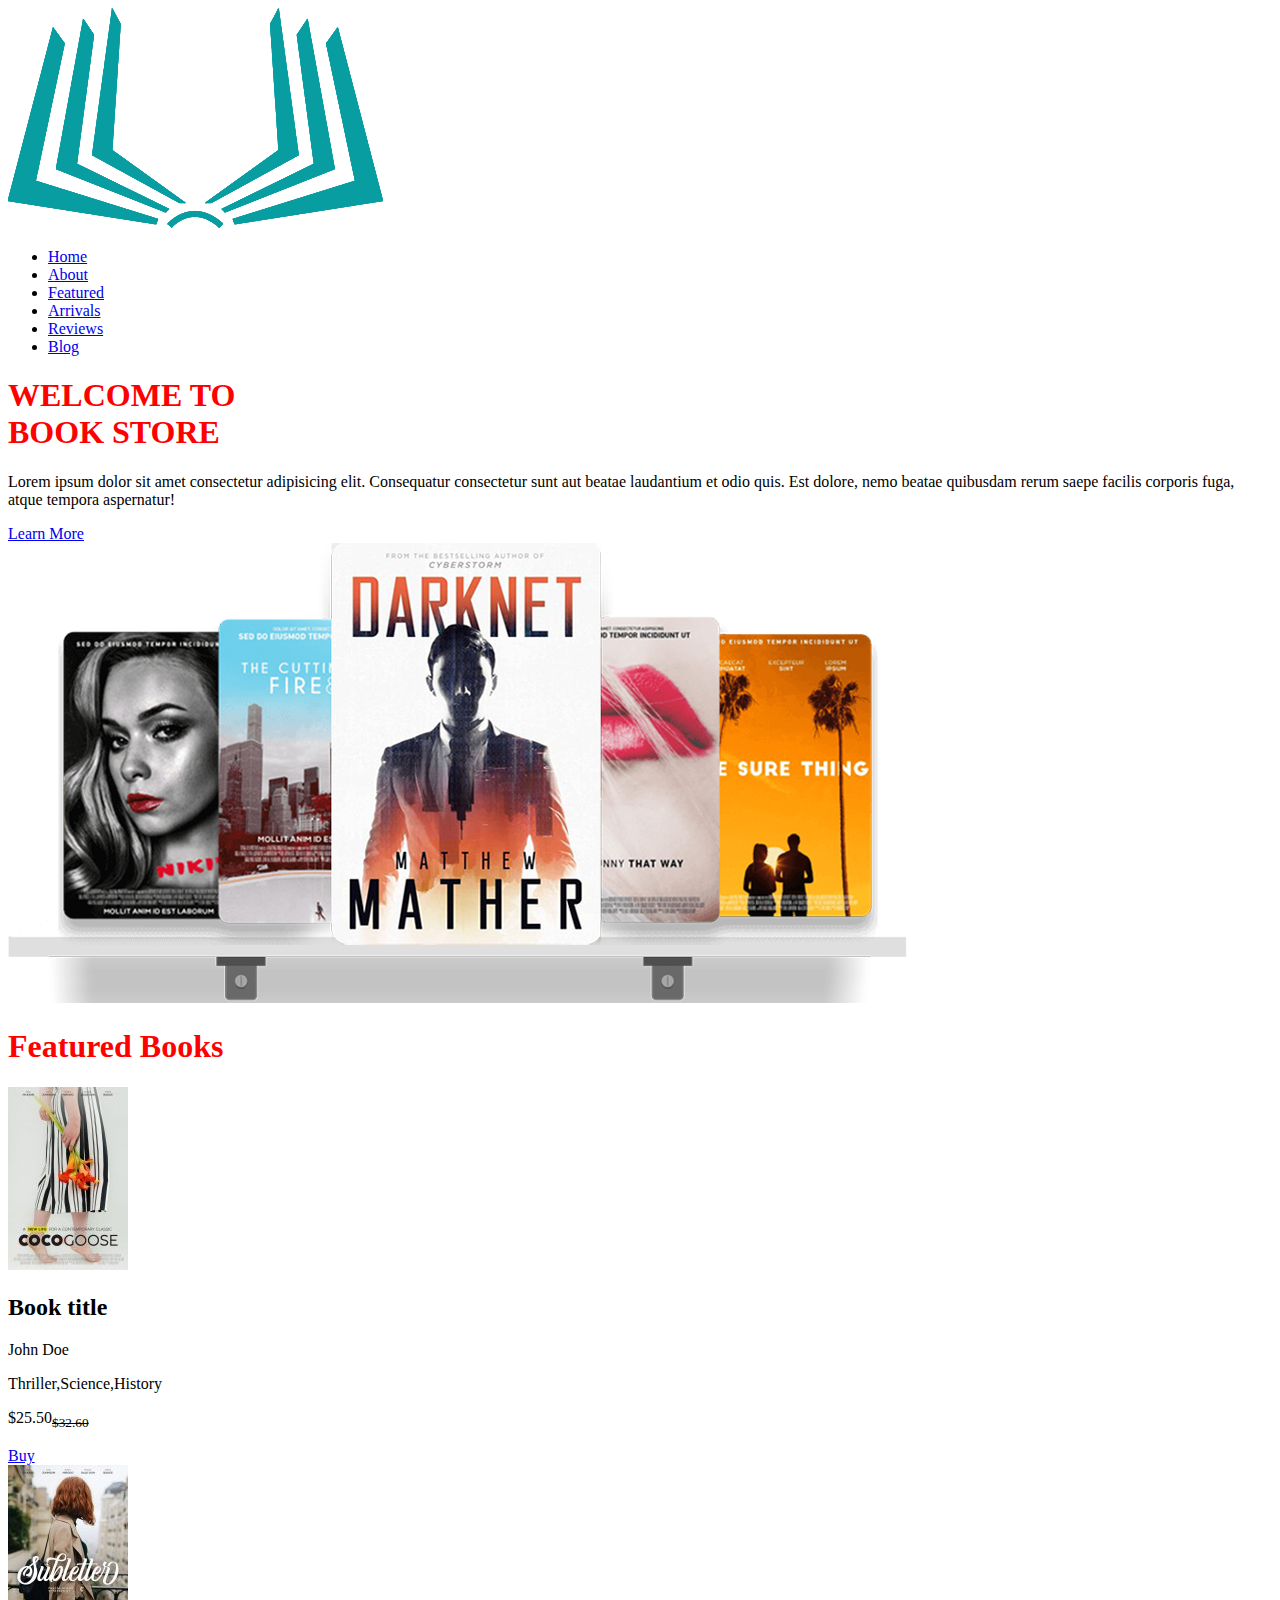
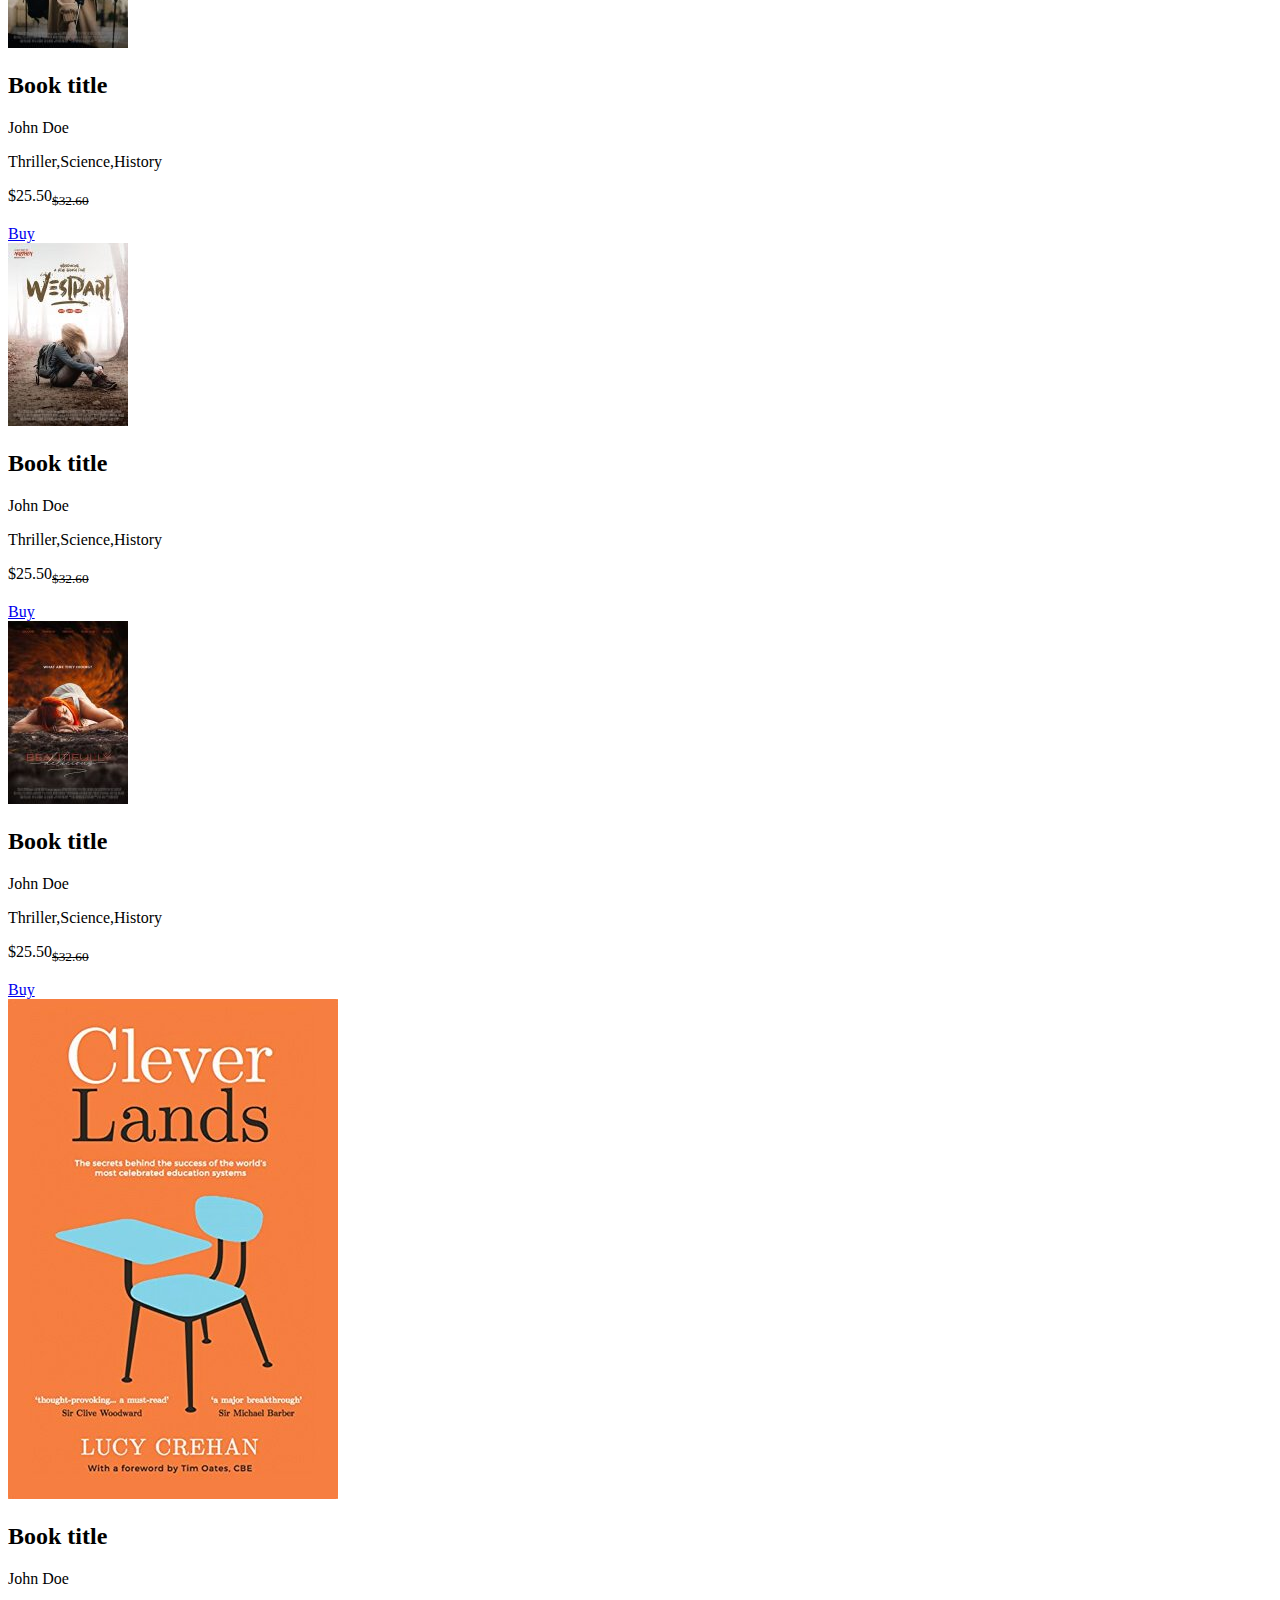
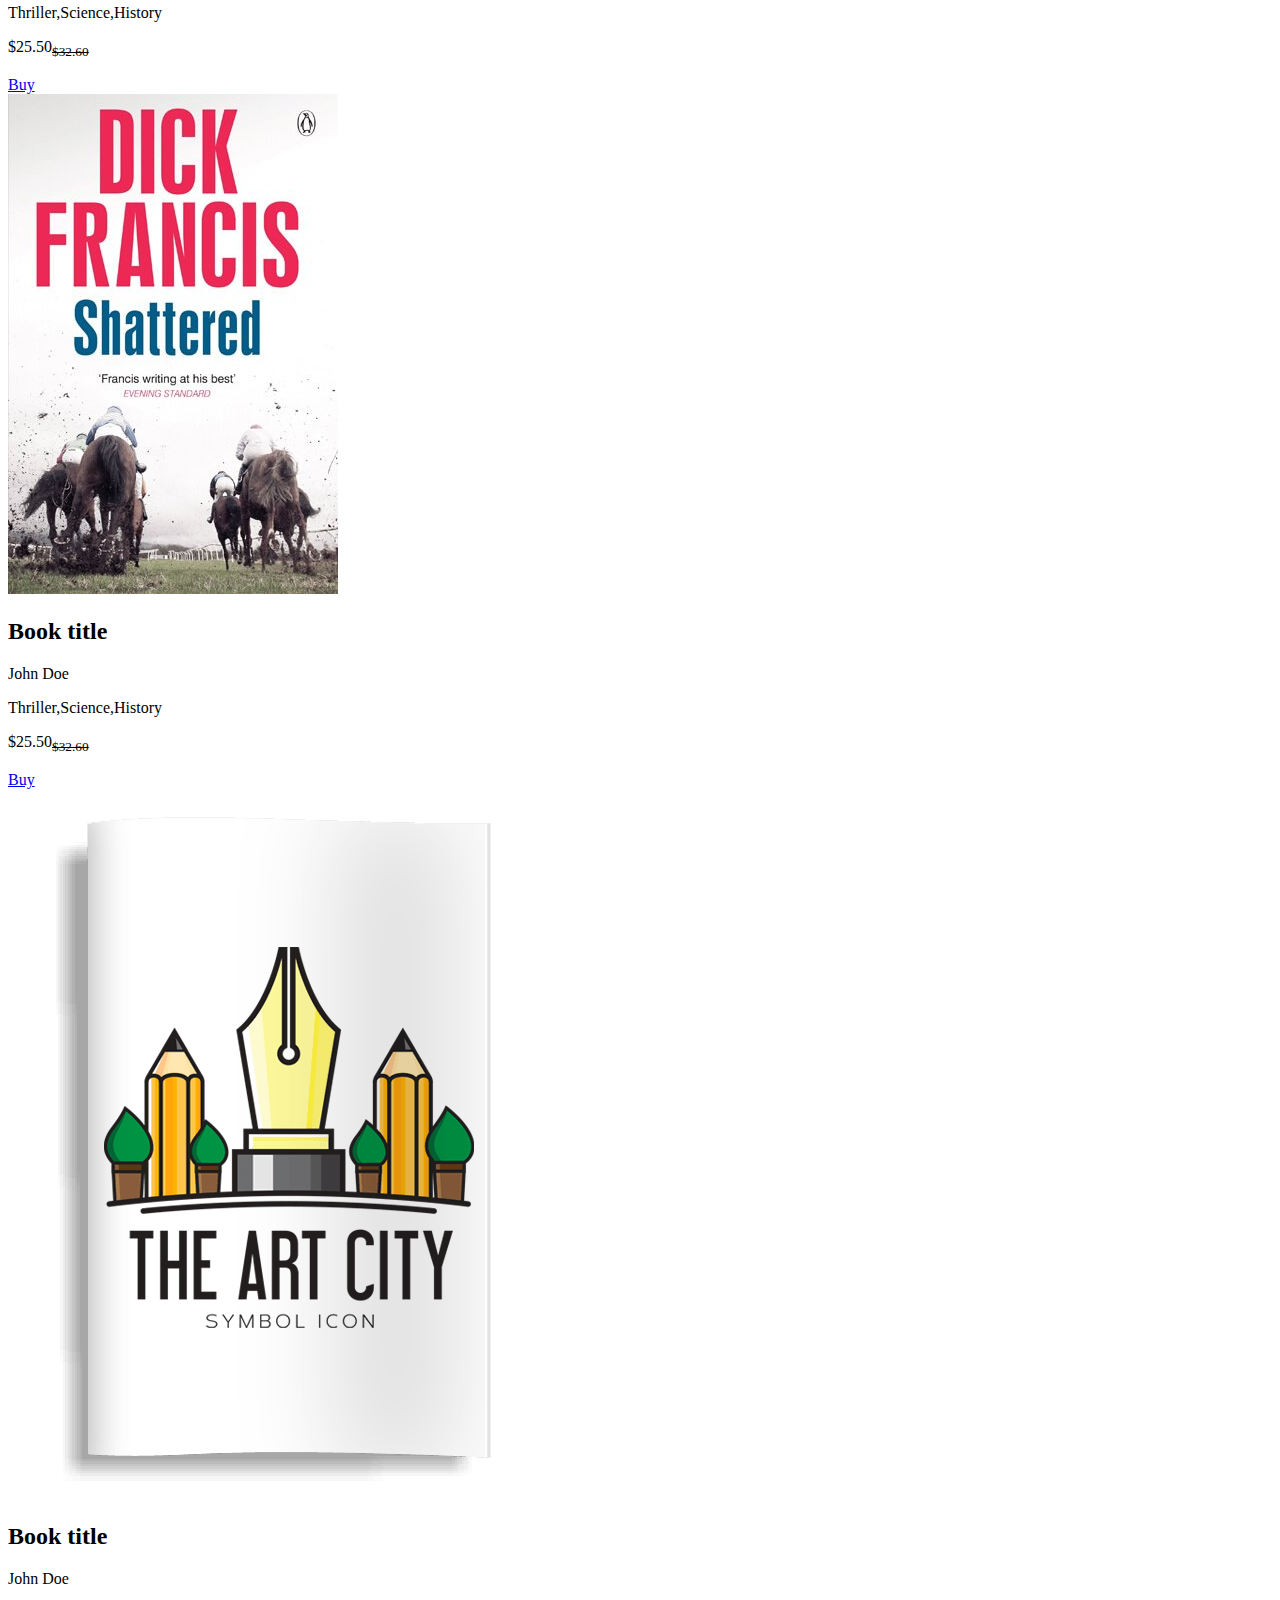
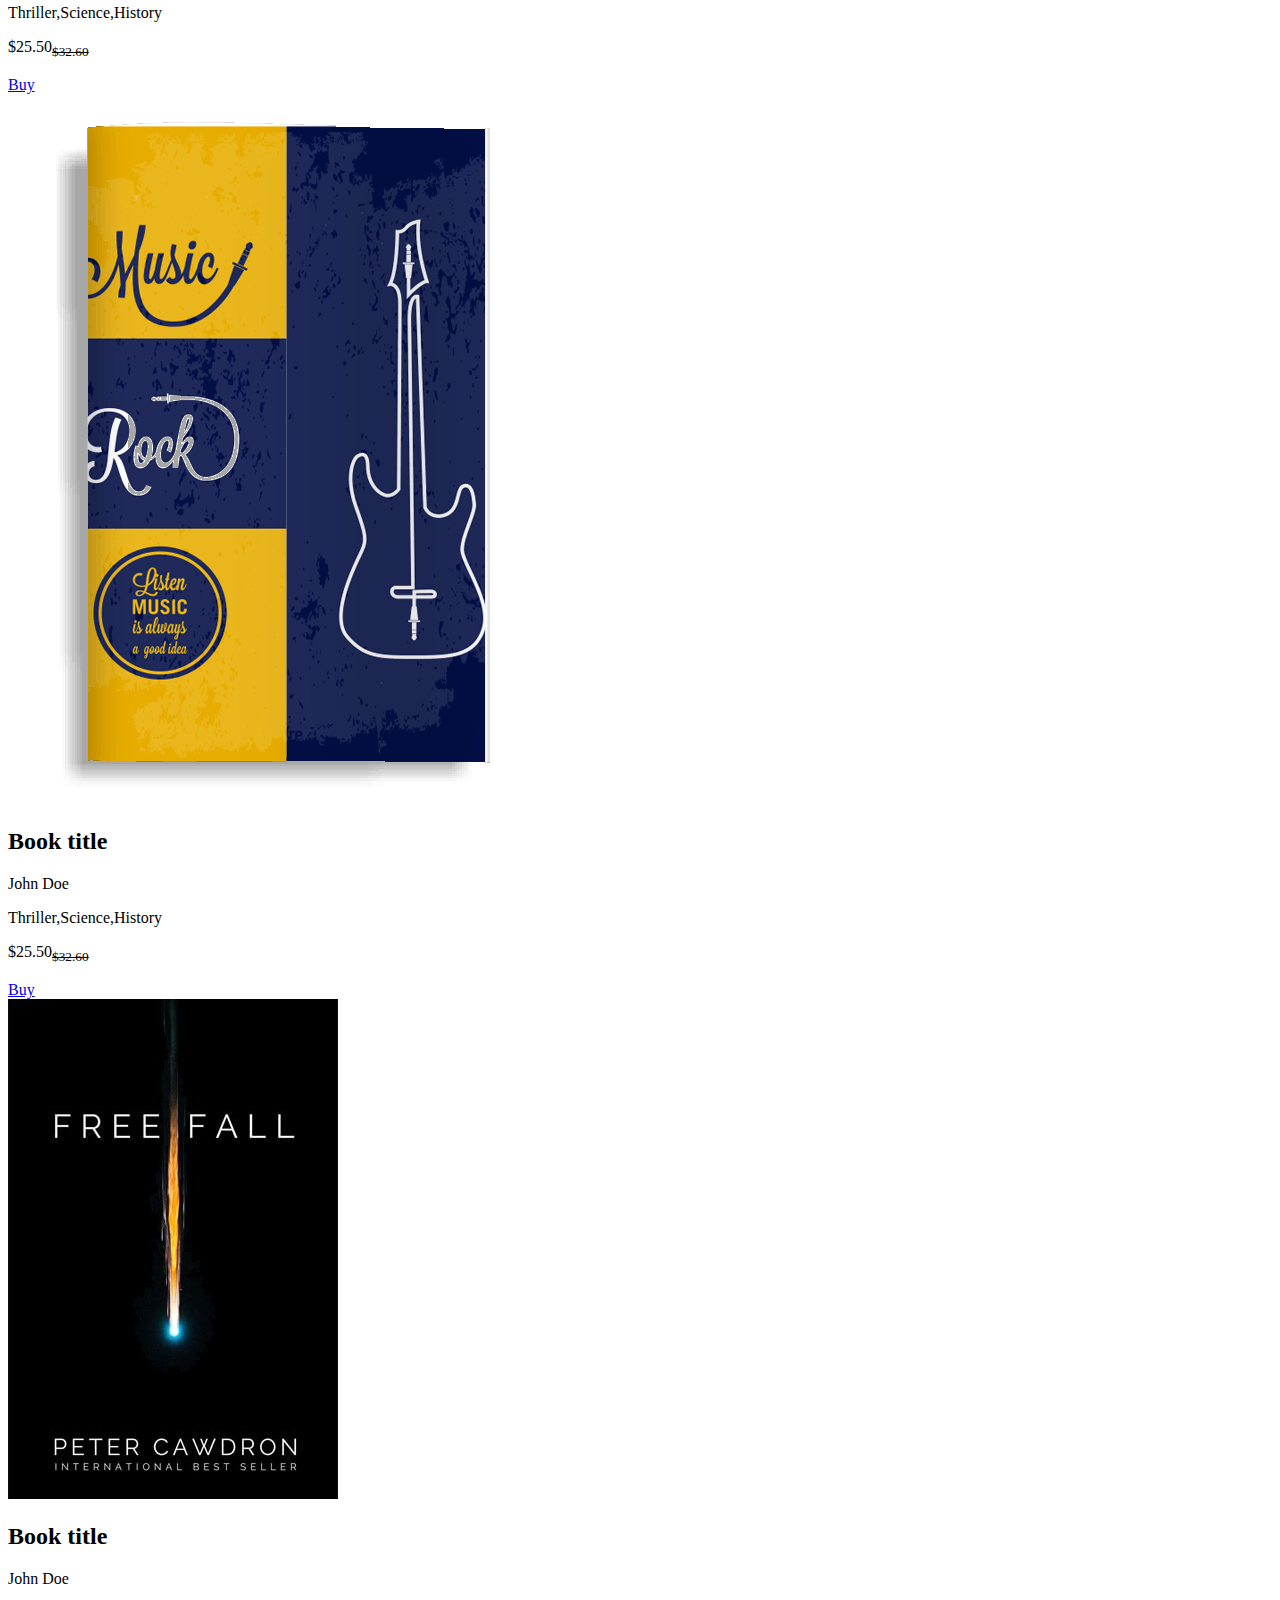
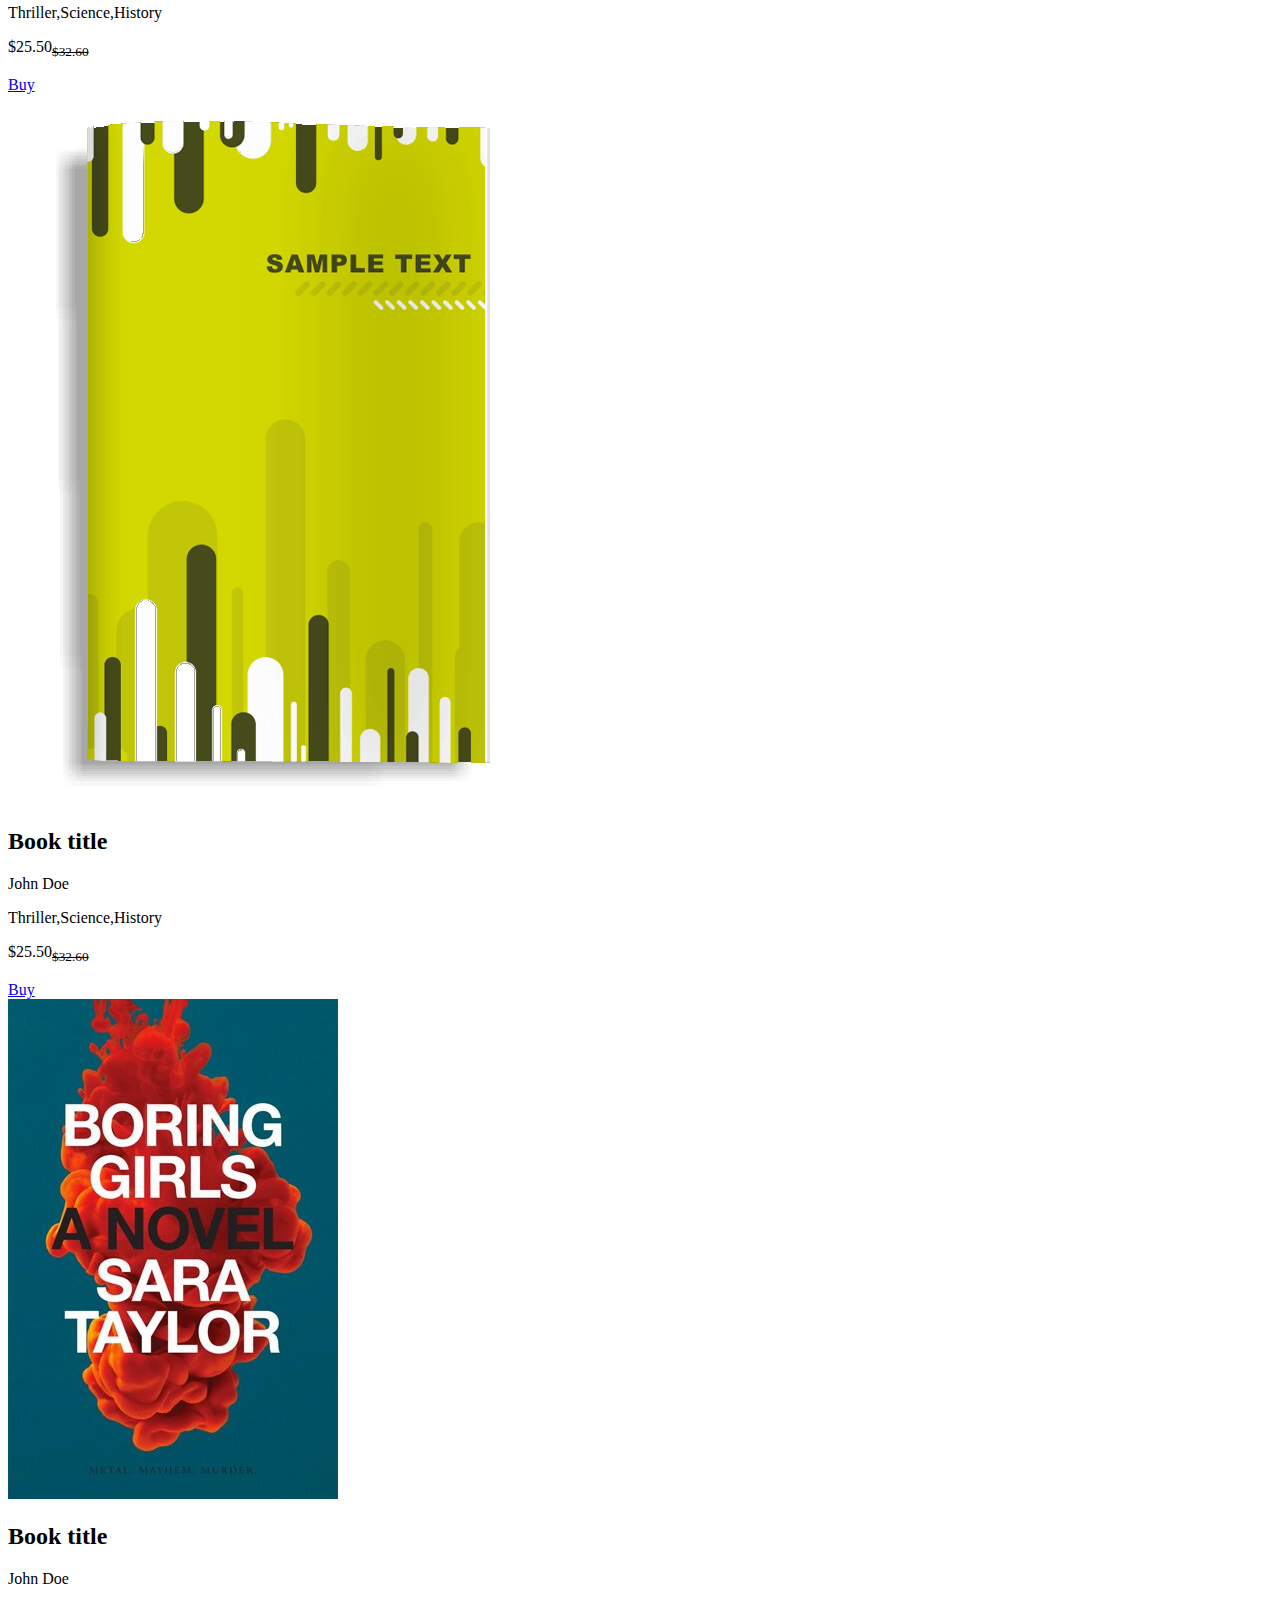
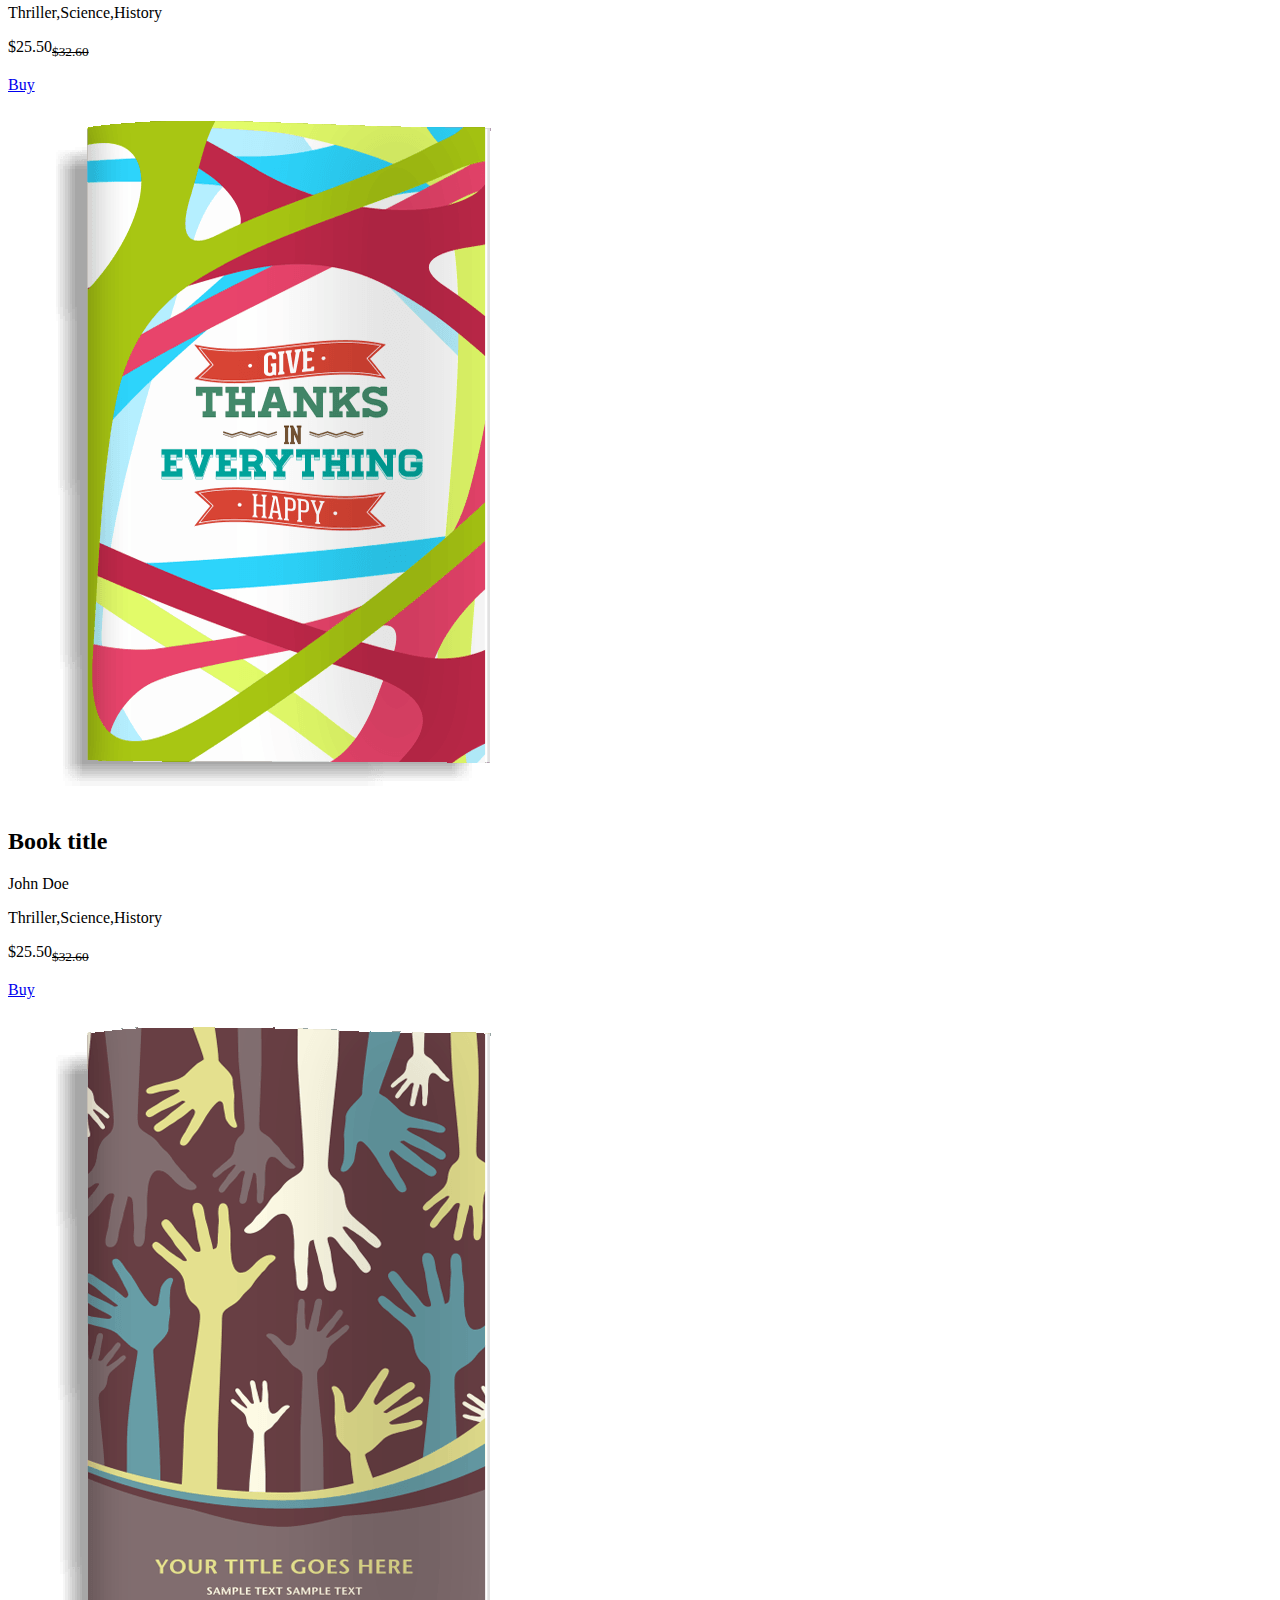
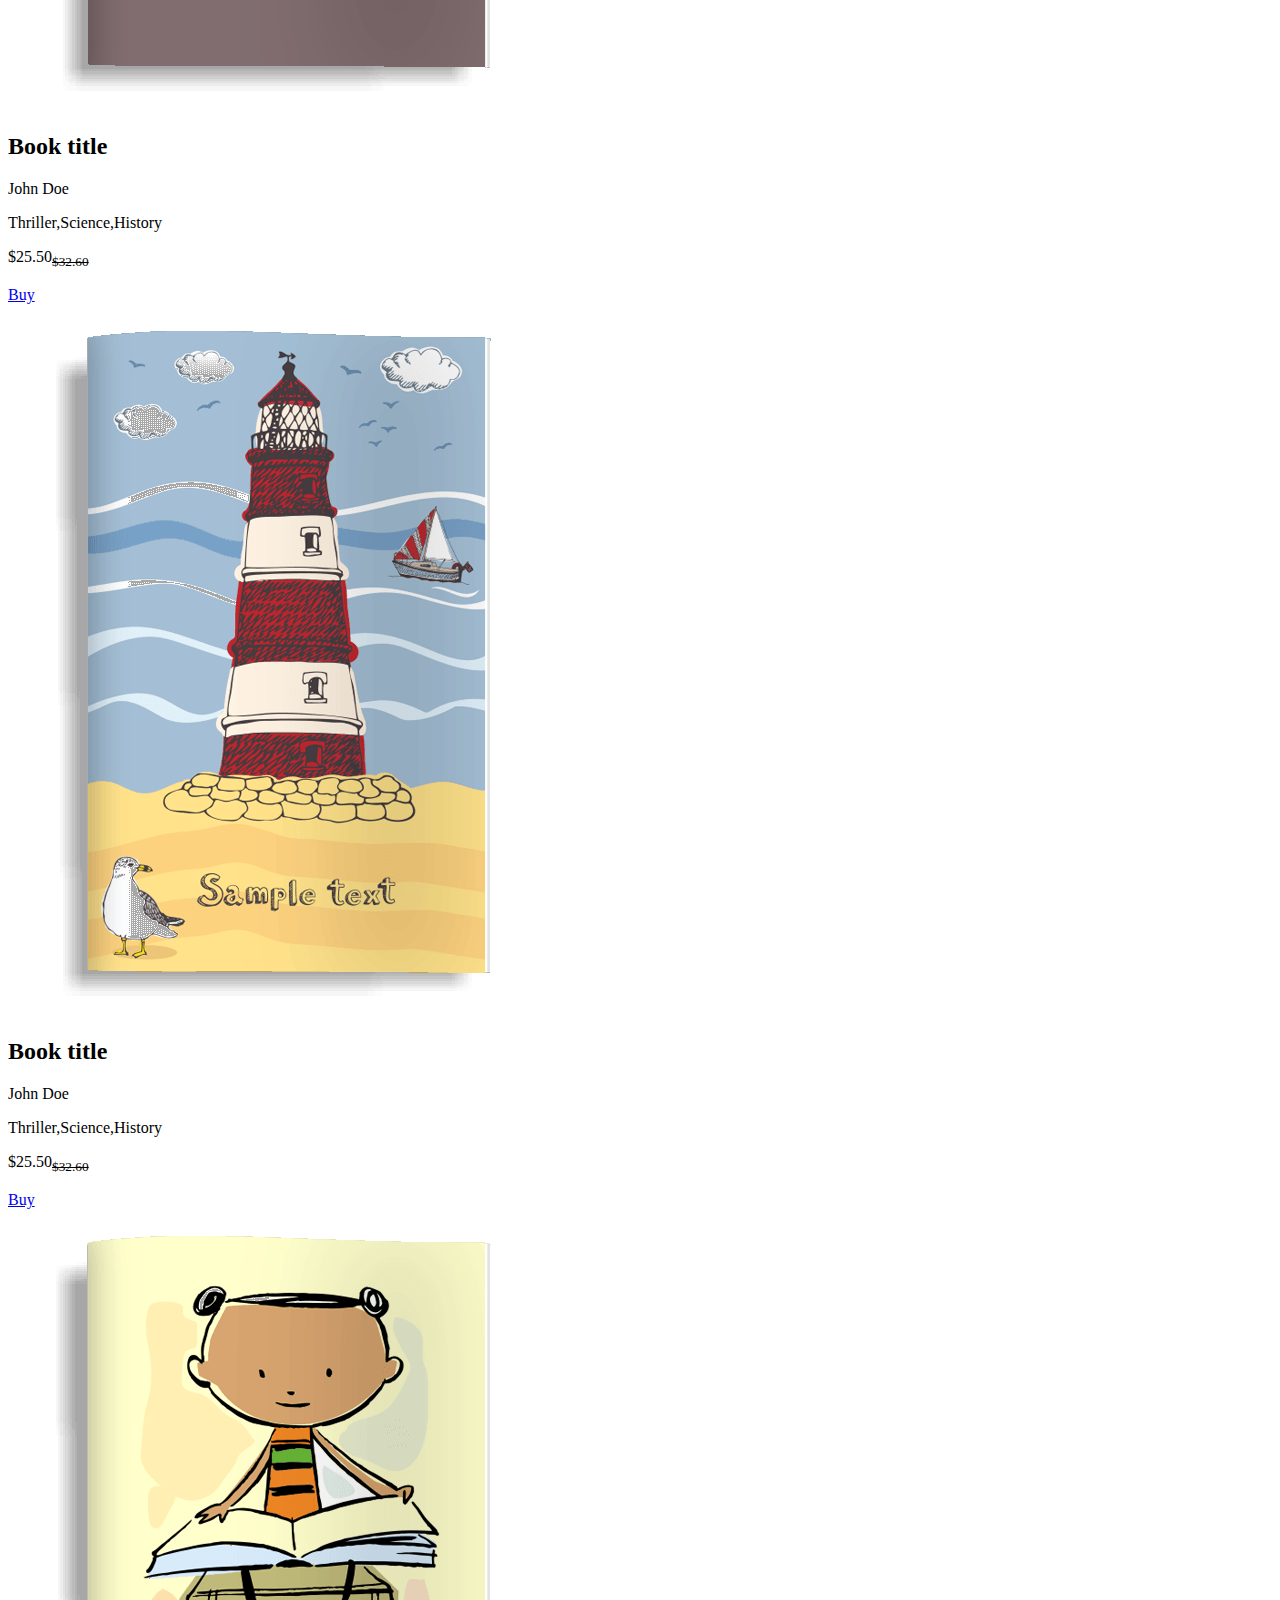
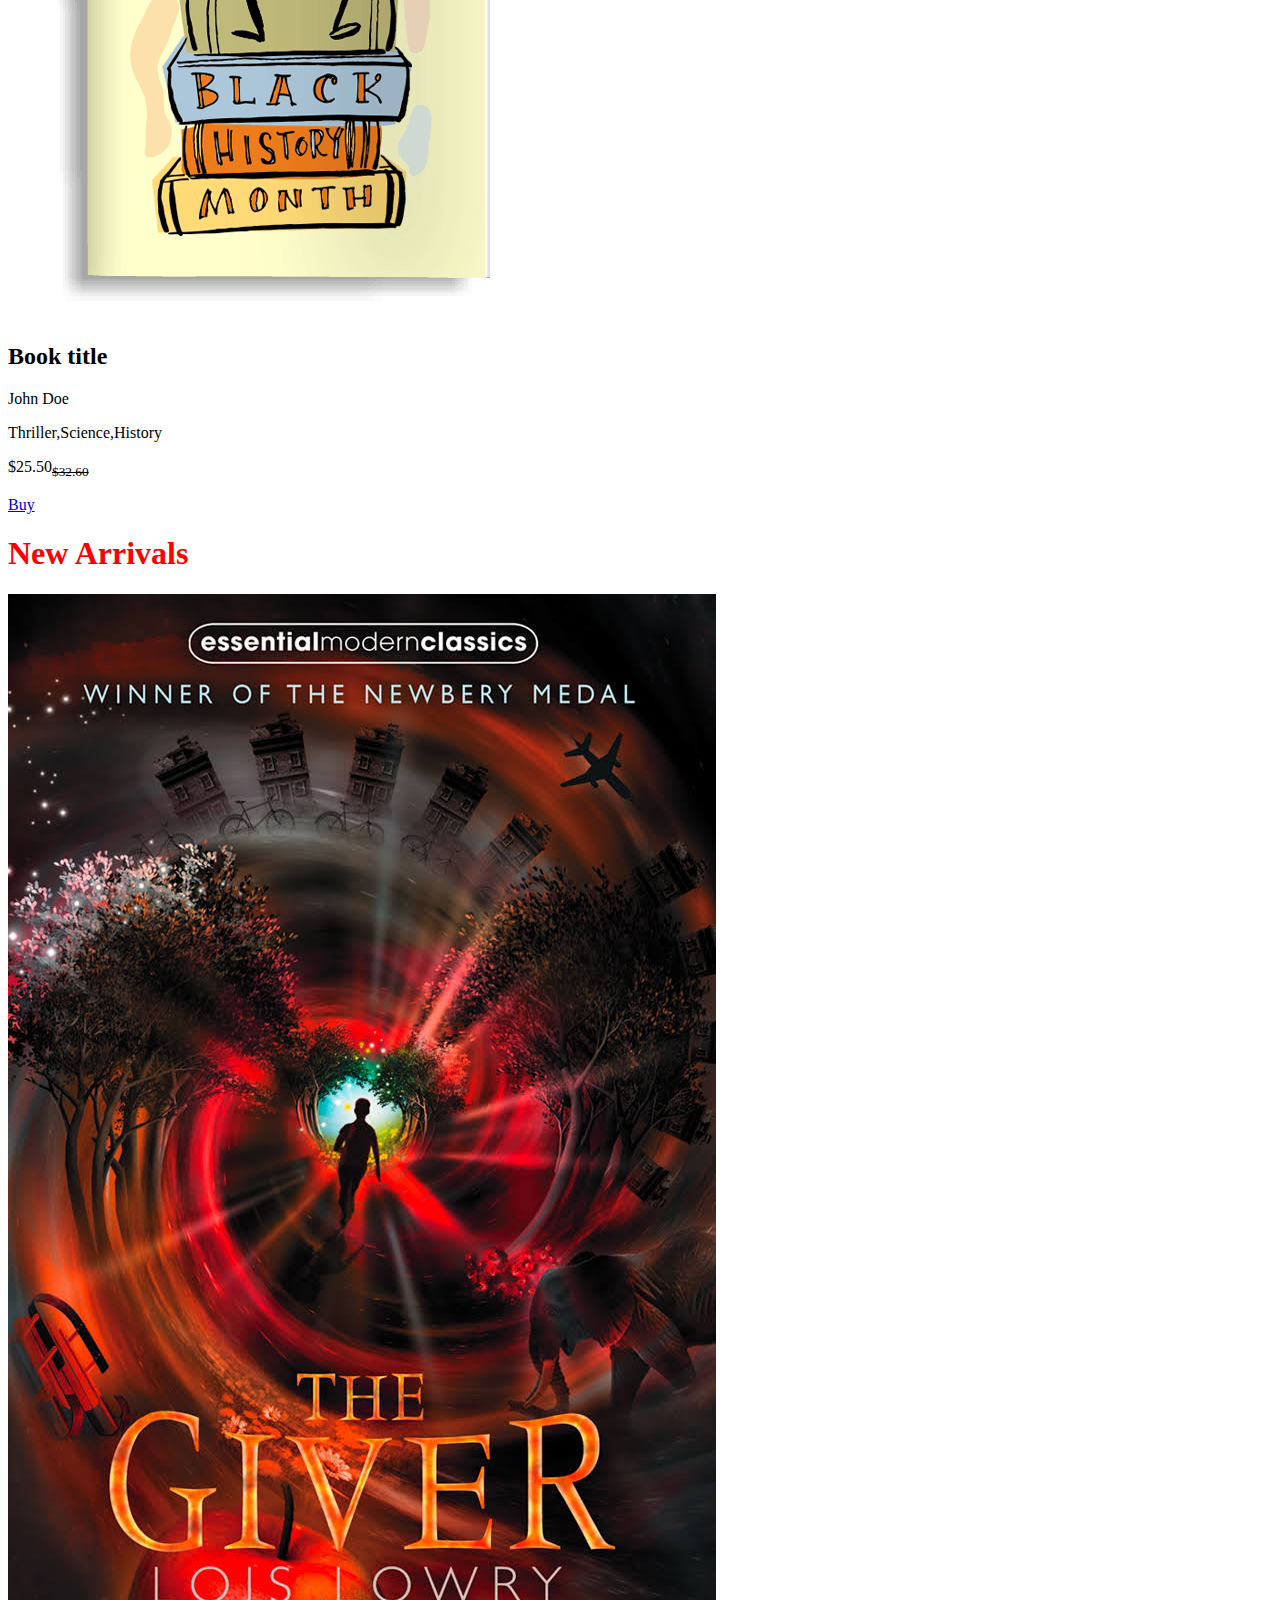
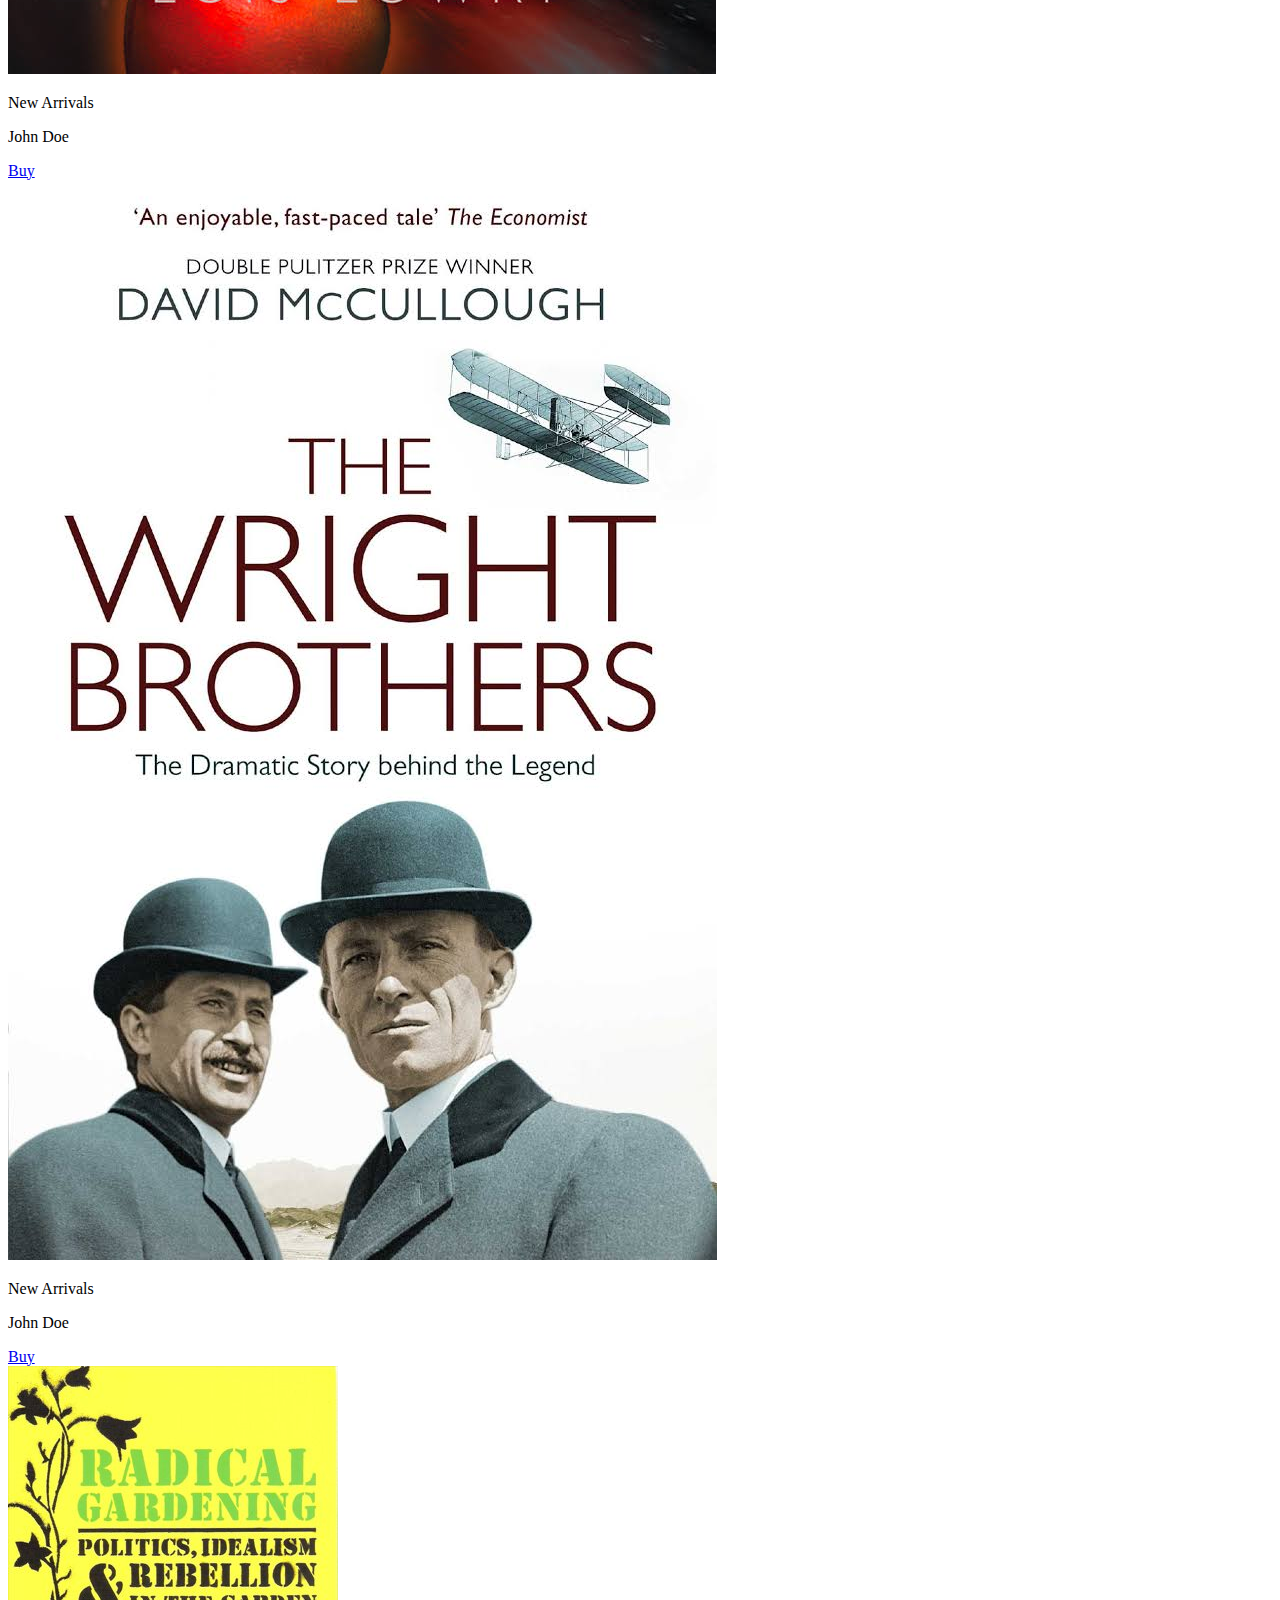
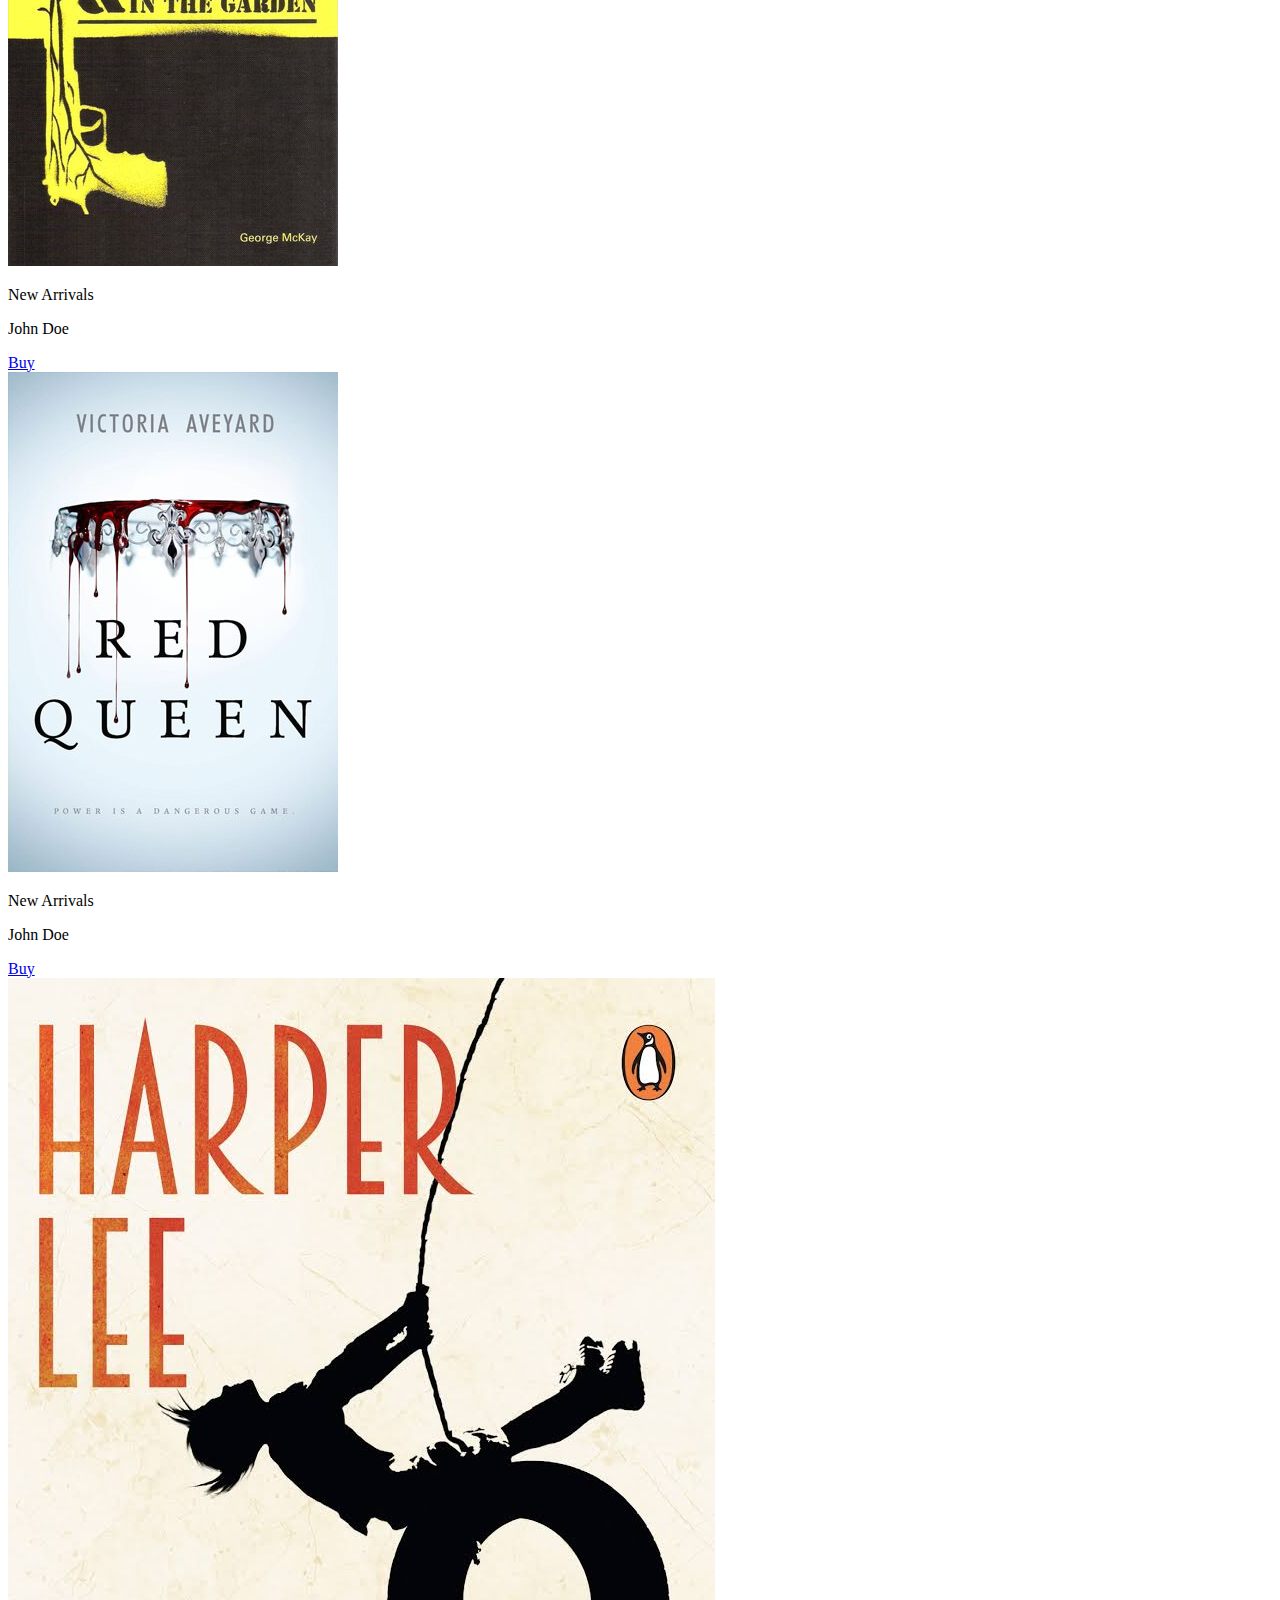
<file: index.html>
<!DOCTYPE html>
<!DOCTYPE html>
<html lang="en">

<head>
    <meta charset="UTF-8">
    <meta http-equiv="X-UA-Compatible" content="IE=edge">
    <meta name="viewport" content="width=device-width, initial-scale=1.0">
    <title>Bookstore App</title>
    <link rel="stylesheet" href="css/styles.css">
    <link rel="stylesheet" href="https://cdnjs.cloudflare.com/ajax/libs/font-awesome/6.1.1/css/all.min.css"
        integrity="sha512-KfkfwYDsLkIlwQp6LFnl8zNdLGxu9YAA1QvwINks4PhcElQSvqcyVLLD9aMhXd13uQjoXtEKNosOWaZqXgel0g=="
        crossorigin="anonymous" referrerpolicy="no-referrer" />

</head>

<body>
    <div id="main-page">


        <section>

            <nav>
                <div class="logo">
                    <a href="#Home"><img src="image/logo.png" alt=""></a>
                </div>

                <ul>
                    <li> <a href="#Home">Home</a></li>
                    <li><a href="#About">About</a></li>
                    <li><a href="#Featured">Featured</a></li>
                    <li><a href="#Arrivals">Arrivals</a></li>
                    <li><a href="#Reviews">Reviews</a></li>
                    <li><a href="#Blog">Blog</a></li>
                </ul>

                <div class="social-icon">
                    <i class="fa-solid fa-magnifying-glass"></i>
                    <i class="fa-solid fa-heart"></i>
                </div>
            </nav>

            <div class="main">
                <div class="main-tag">
                    <h1>WELCOME TO<br> <span>BOOK STORE</span></h1>

                    <p>Lorem ipsum dolor sit amet consectetur adipisicing elit. Consequatur consectetur sunt aut beatae
                        laudantium et odio quis. Est dolore, nemo beatae quibusdam rerum saepe facilis corporis fuga,
                        atque
                        tempora aspernatur!</p>
                    <a href="#" class="main-btn">Learn More</a>
                </div>
                <div class="main-img">
                    <img src="image/table.png" alt="">
                </div>
            </div>
        </section>


        <!-- <div class="services">

            <div class="services-box">

                <div class="services-card">
                    <i class="fa-solid fa-truck-fast"></i>
                    <h3>Fast Delivery</h3>
                    <p>
                        Lorem ipsum dolor, sit amet consectetur adipisicing elit.
                    </p>
                </div>

                <div class="services-card">
                    <i class="fa-solid fa-headset"></i>
                    <h3>24 x 7 Services</h3>
                    <p>
                        Lorem ipsum dolor, sit amet consectetur adipisicing elit.
                    </p>
                </div>

                <div class="services-card">
                    <i class="fa-solid fa-tag"></i>
                    <h3>Best Deal</h3>
                    <p>
                        Lorem ipsum dolor, sit amet consectetur adipisicing elit.
                    </p>
                </div>

                <div class="services-card">
                    <i class="fa-solid fa-lock"></i>
                    <h3>Secure Payment</h3>
                    <p>
                        Lorem ipsum dolor, sit amet consectetur adipisicing elit.
                    </p>
                </div>

            </div>
        </div> -->



        <!-- Books -->
        <div class="featured-books">

            <h1>Featured Books</h1>

            <div class="featured-book-box">

                <div class="featured-book-card">

                    <div class="featured-book-img">
                        <img src="image/book_1.jpg" alt="">
                    </div>

                    <div class="featured-book-tag">
                        <h2>Book title</h2>
                        <p class="writer">John Doe</p>
                        <div class="categories">Thriller,Science,History</div>
                        <p class="book-price">$25.50<sub><del>$32.60</del></sub></p>
                        <a href="#" class="f_btn">Buy</a>
                    </div>
                </div>

                <div class="featured-book-card">

                    <div class="featured-book-img">
                        <img src="image/book_2.jpg" alt="">
                    </div>

                    <div class="featured-book-tag">
                        <h2>Book title</h2>
                        <p class="writer">John Doe</p>
                        <div class="categories">Thriller,Science,History</div>
                        <p class="book-price">$25.50<sub><del>$32.60</del></sub></p>
                        <a href="#" class="f_btn">Buy</a>
                    </div>

                </div>

                <div class="featured-book-card">

                    <div class="featured-book-img">
                        <img src="image/book_3.jpg" alt="">
                    </div>

                    <div class="featured-book-tag">
                        <h2>Book title</h2>
                        <p class="writer">John Doe</p>
                        <div class="categories">Thriller,Science,History</div>
                        <p class="book-price">$25.50<sub><del>$32.60</del></sub></p>
                        <a href="#" class="f_btn">Buy</a>
                    </div>

                </div>

                <div class="featured-book-card">

                    <div class="featured-book-img">
                        <img src="image/book_4.jpg" alt="">
                    </div>

                    <div class="featured-book-tag">
                        <h2>Book title</h2>
                        <p class="writer">John Doe</p>
                        <div class="categories">Thriller,Science,History</div>
                        <p class="book-price">$25.50<sub><del>$32.60</del></sub></p>
                        <a href="#" class="f_btn">Buy</a>
                    </div>

                </div>

                <div class="featured-book-card">

                    <div class="featured-book-img">
                        <img src="image/book_5.jpg" alt="">
                    </div>

                    <div class="featured-book-tag">
                        <h2>Book title</h2>
                        <p class="writer">John Doe</p>
                        <div class="categories">Thriller,Science,History</div>
                        <p class="book-price">$25.50<sub><del>$32.60</del></sub></p>
                        <a href="#" class="f_btn">Buy</a>
                    </div>

                </div>

                <div class="featured-book-card">

                    <div class="featured-book-img">
                        <img src="image/book_6.jpg" alt="">
                    </div>

                    <div class="featured-book-tag">
                        <h2>Book title</h2>
                        <p class="writer">John Doe</p>
                        <div class="categories">Thriller,Science,History</div>
                        <p class="book-price">$25.50<sub><del>$32.60</del></sub></p>
                        <a href="#" class="f_btn">Buy</a>
                    </div>

                </div>

                <div class="featured-book-card">

                    <div class="featured-book-img">
                        <img src="image/book_7.png" alt="">
                    </div>

                    <div class="featured-book-tag">
                        <h2>Book title</h2>
                        <p class="writer">John Doe</p>
                        <div class="categories">Thriller,Science,History</div>
                        <p class="book-price">$25.50<sub><del>$32.60</del></sub></p>
                        <a href="#" class="f_btn">Buy</a>
                    </div>

                </div>

                <div class="featured-book-card">

                    <div class="featured-book-img">
                        <img src="image/book_8.png" alt="">
                    </div>

                    <div class="featured-book-tag">
                        <h2>Book title</h2>
                        <p class="writer">John Doe</p>
                        <div class="categories">Thriller,Science,History</div>
                        <p class="book-price">$25.50<sub><del>$32.60</del></sub></p>
                        <a href="#" class="f_btn">Buy</a>
                    </div>

                </div>

                <div class="featured-book-card">

                    <div class="featured-book-img">
                        <img src="image/book_9.jpg" alt="">
                    </div>

                    <div class="featured-book-tag">
                        <h2>Book title</h2>
                        <p class="writer">John Doe</p>
                        <div class="categories">Thriller,Science,History</div>
                        <p class="book-price">$25.50<sub><del>$32.60</del></sub></p>
                        <a href="#" class="f_btn">Buy</a>
                    </div>

                </div>

                <div class="featured-book-card">

                    <div class="featured-book-img">
                        <img src="image/book_10.png" alt="">
                    </div>

                    <div class="featured-book-tag">
                        <h2>Book title</h2>
                        <p class="writer">John Doe</p>
                        <div class="categories">Thriller,Science,History</div>
                        <p class="book-price">$25.50<sub><del>$32.60</del></sub></p>
                        <a href="#" class="f_btn">Buy</a>
                    </div>

                </div>

                <div class="featured-book-card">

                    <div class="featured-book-img">
                        <img src="image/book_11.jpg" alt="">
                    </div>

                    <div class="featured-book-tag">
                        <h2>Book title</h2>
                        <p class="writer">John Doe</p>
                        <div class="categories">Thriller,Science,History</div>
                        <p class="book-price">$25.50<sub><del>$32.60</del></sub></p>
                        <a href="#" class="f_btn">Buy</a>
                    </div>

                </div>

                <div class="featured-book-card">

                    <div class="featured-book-img">
                        <img src="image/book_12.png" alt="">
                    </div>

                    <div class="featured-book-tag">
                        <h2>Book title</h2>
                        <p class="writer">John Doe</p>
                        <div class="categories">Thriller,Science,History</div>
                        <p class="book-price">$25.50<sub><del>$32.60</del></sub></p>
                        <a href="#" class="f_btn">Buy</a>
                    </div>

                </div>

                <div class="featured-book-card">

                    <div class="featured-book-img">
                        <img src="image/book_13.png" alt="">
                    </div>

                    <div class="featured-book-tag">
                        <h2>Book title</h2>
                        <p class="writer">John Doe</p>
                        <div class="categories">Thriller,Science,History</div>
                        <p class="book-price">$25.50<sub><del>$32.60</del></sub></p>
                        <a href="#" class="f_btn">Buy</a>
                    </div>

                </div>

                <div class="featured-book-card">

                    <div class="featured-book-img">
                        <img src="image/book_14.png" alt="">
                    </div>

                    <div class="featured-book-tag">
                        <h2>Book title</h2>
                        <p class="writer">John Doe</p>
                        <div class="categories">Thriller,Science,History</div>
                        <p class="book-price">$25.50<sub><del>$32.60</del></sub></p>
                        <a href="#" class="f_btn">Buy</a>
                    </div>

                </div>

                <div class="featured-book-card">

                    <div class="featured-book-img">
                        <img src="image/book_15.png" alt="">
                    </div>

                    <div class="featured-book-tag">
                        <h2>Book title</h2>
                        <p class="writer">John Doe</p>
                        <div class="categories">Thriller,Science,History</div>
                        <p class="book-price">$25.50<sub><del>$32.60</del></sub></p>
                        <a href="#" class="f_btn">Buy</a>
                    </div>

                </div>


            </div>
        </div>




        <!-- Arrivals -->

        <div class="arrivals">
            <h1>New Arrivals</h1>

            <div class="arrivals_box">

                <div class="arrivals_card">
                    <div class="arrivals_image">
                        <img src="image/arrival_1.jpg">
                    </div>
                    <div class="arrivals_tag">
                        <p>New Arrivals</p>
                        <p class="writer">John Doe</p>
                        <a href="#" class="f_btn">Buy</a>
                    </div>
                </div>

                <div class="arrivals_card">
                    <div class="arrivals_image">
                        <img src="image/arrival_2.jpg">
                    </div>
                    <div class="arrivals_tag">
                        <p>New Arrivals</p>
                        <p class="writer">John Doe</p>
                        <a href="#" class="f_btn">Buy</a>
                    </div>
                </div>

                <div class="arrivals_card">
                    <div class="arrivals_image">
                        <img src="image/arrival_3.jpg">
                    </div>
                    <div class="arrivals_tag">
                        <p>New Arrivals</p>
                        <p class="writer">John Doe</p>
                        <a href="#" class="f_btn">Buy</a>
                    </div>
                </div>

                <div class="arrivals_card">
                    <div class="arrivals_image">
                        <img src="image/arrival_4.jpg">
                    </div>
                    <div class="arrivals_tag">
                        <p>New Arrivals</p>
                        <p class="writer">John Doe</p>
                        <a href="#" class="f_btn">Buy</a>
                    </div>
                </div>

                <div class="arrivals_card">
                    <div class="arrivals_image">
                        <img src="image/arrival_5.jpg">
                    </div>
                    <div class="arrivals_tag">
                        <p>New Arrivals</p>
                        <p class="writer">John Doe</p>
                        <a href="#" class="f_btn">Buy</a>
                    </div>
                </div>

                <div class="arrivals_card">
                    <div class="arrivals_image">
                        <img src="image/arrival_6.jpg">
                    </div>
                    <div class="arrivals_tag">
                        <p>New Arrivals</p>
                        <p class="writer">John Doe</p>
                        <a href="#" class="f_btn">Buy</a>
                    </div>
                </div>

                <div class="arrivals_card">
                    <div class="arrivals_image">
                        <img src="image/arrival_7.jpg">
                    </div>
                    <div class="arrivals_tag">
                        <p>New Arrivals</p>
                        <p class="writer">John Doe</p>
                        <a href="#" class="f_btn">Buy</a>
                    </div>
                </div>

                <div class="arrivals_card">
                    <div class="arrivals_image">
                        <img src="image/arrival_8.webp">
                    </div>
                    <div class="arrivals_tag">
                        <p>New Arrivals</p>
                        <p class="writer">John Doe</p>
                        <a href="#" class="f_btn">Buy</a>
                    </div>
                </div>

                <div class="arrivals_card">
                    <div class="arrivals_image">
                        <img src="image/arrival_9.jpg">
                    </div>
                    <div class="arrivals_tag">
                        <p>New Arrivals</p>
                        <p class="writer">John Doe</p>
                        <a href="#" class="f_btn">Buy</a>
                    </div>
                </div>

                <div class="arrivals_card">
                    <div class="arrivals_image">
                        <img src="image/arrival_10.jpg">
                    </div>
                    <div class="arrivals_tag">
                        <p>New Arrivals</p>
                        <p class="writer">John Doe</p>
                        <a href="#" class="f_btn">Buy</a>
                    </div>
                </div>



                <!-- New added  -->
                <div class="arrivals_card">
                    <div class="arrivals_image">
                        <img src="image/arrival_2.jpg">
                    </div>
                    <div class="arrivals_tag">
                        <p>New Arrivals</p>
                        <p class="writer">John Doe</p>
                        <a href="#" class="f_btn">Buy</a>
                    </div>
                </div>

                <div class="arrivals_card">
                    <div class="arrivals_image">
                        <img src="image/arrival_3.jpg">
                    </div>
                    <div class="arrivals_tag">
                        <p>New Arrivals</p>
                        <p class="writer">John Doe</p>
                        <a href="#" class="f_btn">Buy</a>
                    </div>
                </div>

                <div class="arrivals_card">
                    <div class="arrivals_image">
                        <img src="image/arrival_4.jpg">
                    </div>
                    <div class="arrivals_tag">
                        <p>New Arrivals</p>
                        <p class="writer">John Doe</p>
                        <a href="#" class="f_btn">Buy</a>
                    </div>
                </div>

                <div class="arrivals_card">
                    <div class="arrivals_image">
                        <img src="image/arrival_5.jpg">
                    </div>
                    <div class="arrivals_tag">
                        <p>New Arrivals</p>
                        <p class="writer">John Doe</p>
                        <a href="#" class="f_btn">Buy</a>
                    </div>
                </div>

                <div class="arrivals_card">
                    <div class="arrivals_image">
                        <img src="image/arrival_6.jpg">
                    </div>
                    <div class="arrivals_tag">
                        <p>New Arrivals</p>
                        <p class="writer">John Doe</p>
                        <a href="#" class="f_btn">Buy</a>
                    </div>
                </div>


                <!-- end added -->
            </div>
        </div>




        <!-- Science -->
        <div class="arrivals">
            <h1>Science</h1>

            <div class="arrivals_box">

                <div class="arrivals_card">
                    <div class="arrivals_image">
                        <img src="image/arrival_1.jpg">
                    </div>
                    <div class="arrivals_tag">
                        <p>New Arrivals</p>
                        <p class="writer">John Doe</p>
                        <a href="#" class="f_btn">Buy</a>
                    </div>
                </div>

                <div class="arrivals_card">
                    <div class="arrivals_image">
                        <img src="image/arrival_2.jpg">
                    </div>
                    <div class="arrivals_tag">
                        <p>New Arrivals</p>
                        <p class="writer">John Doe</p>
                        <a href="#" class="f_btn">Buy</a>
                    </div>
                </div>

                <div class="arrivals_card">
                    <div class="arrivals_image">
                        <img src="image/arrival_3.jpg">
                    </div>
                    <div class="arrivals_tag">
                        <p>New Arrivals</p>
                        <p class="writer">John Doe</p>
                        <a href="#" class="f_btn">Buy</a>
                    </div>
                </div>

                <div class="arrivals_card">
                    <div class="arrivals_image">
                        <img src="image/arrival_4.jpg">
                    </div>
                    <div class="arrivals_tag">
                        <p>New Arrivals</p>
                        <p class="writer">John Doe</p>
                        <a href="#" class="f_btn">Buy</a>
                    </div>
                </div>

                <div class="arrivals_card">
                    <div class="arrivals_image">
                        <img src="image/arrival_5.jpg">
                    </div>
                    <div class="arrivals_tag">
                        <p>New Arrivals</p>
                        <p class="writer">John Doe</p>
                        <a href="#" class="f_btn">Buy</a>
                    </div>
                </div>

                <div class="arrivals_card">
                    <div class="arrivals_image">
                        <img src="image/arrival_6.jpg">
                    </div>
                    <div class="arrivals_tag">
                        <p>New Arrivals</p>
                        <p class="writer">John Doe</p>
                        <a href="#" class="f_btn">Buy</a>
                    </div>
                </div>

                <div class="arrivals_card">
                    <div class="arrivals_image">
                        <img src="image/arrival_7.jpg">
                    </div>
                    <div class="arrivals_tag">
                        <p>New Arrivals</p>
                        <p class="writer">John Doe</p>
                        <a href="#" class="f_btn">Buy</a>
                    </div>
                </div>

                <div class="arrivals_card">
                    <div class="arrivals_image">
                        <img src="image/arrival_8.webp">
                    </div>
                    <div class="arrivals_tag">
                        <p>New Arrivals</p>
                        <p class="writer">John Doe</p>
                        <a href="#" class="f_btn">Buy</a>
                    </div>
                </div>

                <div class="arrivals_card">
                    <div class="arrivals_image">
                        <img src="image/arrival_9.jpg">
                    </div>
                    <div class="arrivals_tag">
                        <p>New Arrivals</p>
                        <p class="writer">John Doe</p>
                        <a href="#" class="f_btn">Buy</a>
                    </div>
                </div>

                <div class="arrivals_card">
                    <div class="arrivals_image">
                        <img src="image/arrival_10.jpg">
                    </div>
                    <div class="arrivals_tag">
                        <p>New Arrivals</p>
                        <p class="writer">John Doe</p>
                        <a href="#" class="f_btn">Buy</a>
                    </div>
                </div>

                <div class="arrivals_card">
                    <div class="arrivals_image">
                        <img src="image/arrival_2.jpg">
                    </div>
                    <div class="arrivals_tag">
                        <p>New Arrivals</p>
                        <p class="writer">John Doe</p>
                        <a href="#" class="f_btn">Buy</a>
                    </div>
                </div>

                <div class="arrivals_card">
                    <div class="arrivals_image">
                        <img src="image/arrival_3.jpg">
                    </div>
                    <div class="arrivals_tag">
                        <p>New Arrivals</p>
                        <p class="writer">John Doe</p>
                        <a href="#" class="f_btn">Buy</a>
                    </div>
                </div>

                <div class="arrivals_card">
                    <div class="arrivals_image">
                        <img src="image/arrival_4.jpg">
                    </div>
                    <div class="arrivals_tag">
                        <p>New Arrivals</p>
                        <p class="writer">John Doe</p>
                        <a href="#" class="f_btn">Buy</a>
                    </div>
                </div>

                <div class="arrivals_card">
                    <div class="arrivals_image">
                        <img src="image/arrival_5.jpg">
                    </div>
                    <div class="arrivals_tag">
                        <p>New Arrivals</p>
                        <p class="writer">John Doe</p>
                        <a href="#" class="f_btn">Buy</a>
                    </div>
                </div>

                <div class="arrivals_card">
                    <div class="arrivals_image">
                        <img src="image/arrival_6.jpg">
                    </div>
                    <div class="arrivals_tag">
                        <p>New Arrivals</p>
                        <p class="writer">John Doe</p>
                        <a href="#" class="f_btn">Buy</a>
                    </div>
                </div>

            </div>

        </div>


        <!-- Philosophy -->
        <div class="arrivals">
            <h1>Philosophy</h1>

            <div class="arrivals_box">

                <div class="arrivals_card">
                    <div class="arrivals_image">
                        <img src="image/arrival_1.jpg">
                    </div>
                    <div class="arrivals_tag">
                        <p>New Arrivals</p>
                        <p class="writer">John Doe</p>
                        <a href="#" class="f_btn">Buy</a>
                    </div>
                </div>

                <div class="arrivals_card">
                    <div class="arrivals_image">
                        <img src="image/arrival_2.jpg">
                    </div>
                    <div class="arrivals_tag">
                        <p>New Arrivals</p>
                        <p class="writer">John Doe</p>
                        <a href="#" class="f_btn">Buy</a>
                    </div>
                </div>

                <div class="arrivals_card">
                    <div class="arrivals_image">
                        <img src="image/arrival_3.jpg">
                    </div>
                    <div class="arrivals_tag">
                        <p>New Arrivals</p>
                        <p class="writer">John Doe</p>
                        <a href="#" class="f_btn">Buy</a>
                    </div>
                </div>

                <div class="arrivals_card">
                    <div class="arrivals_image">
                        <img src="image/arrival_4.jpg">
                    </div>
                    <div class="arrivals_tag">
                        <p>New Arrivals</p>
                        <p class="writer">John Doe</p>
                        <a href="#" class="f_btn">Buy</a>
                    </div>
                </div>

                <div class="arrivals_card">
                    <div class="arrivals_image">
                        <img src="image/arrival_5.jpg">
                    </div>
                    <div class="arrivals_tag">
                        <p>New Arrivals</p>
                        <p class="writer">John Doe</p>
                        <a href="#" class="f_btn">Buy</a>
                    </div>
                </div>

                <div class="arrivals_card">
                    <div class="arrivals_image">
                        <img src="image/arrival_6.jpg">
                    </div>
                    <div class="arrivals_tag">
                        <p>New Arrivals</p>
                        <p class="writer">John Doe</p>
                        <a href="#" class="f_btn">Buy</a>
                    </div>
                </div>

                <div class="arrivals_card">
                    <div class="arrivals_image">
                        <img src="image/arrival_7.jpg">
                    </div>
                    <div class="arrivals_tag">
                        <p>New Arrivals</p>
                        <p class="writer">John Doe</p>
                        <a href="#" class="f_btn">Buy</a>
                    </div>
                </div>

                <div class="arrivals_card">
                    <div class="arrivals_image">
                        <img src="image/arrival_8.webp">
                    </div>
                    <div class="arrivals_tag">
                        <p>New Arrivals</p>
                        <p class="writer">John Doe</p>
                        <a href="#" class="f_btn">Buy</a>
                    </div>
                </div>

                <div class="arrivals_card">
                    <div class="arrivals_image">
                        <img src="image/arrival_9.jpg">
                    </div>
                    <div class="arrivals_tag">
                        <p>New Arrivals</p>
                        <p class="writer">John Doe</p>
                        <a href="#" class="f_btn">Buy</a>
                    </div>
                </div>

                <div class="arrivals_card">
                    <div class="arrivals_image">
                        <img src="image/arrival_10.jpg">
                    </div>
                    <div class="arrivals_tag">
                        <p>New Arrivals</p>
                        <p class="writer">John Doe</p>
                        <a href="#" class="f_btn">Buy</a>
                    </div>
                </div>

                <div class="arrivals_card">
                    <div class="arrivals_image">
                        <img src="image/arrival_2.jpg">
                    </div>
                    <div class="arrivals_tag">
                        <p>New Arrivals</p>
                        <p class="writer">John Doe</p>
                        <a href="#" class="f_btn">Buy</a>
                    </div>
                </div>

                <div class="arrivals_card">
                    <div class="arrivals_image">
                        <img src="image/arrival_3.jpg">
                    </div>
                    <div class="arrivals_tag">
                        <p>New Arrivals</p>
                        <p class="writer">John Doe</p>
                        <a href="#" class="f_btn">Buy</a>
                    </div>
                </div>

                <div class="arrivals_card">
                    <div class="arrivals_image">
                        <img src="image/arrival_4.jpg">
                    </div>
                    <div class="arrivals_tag">
                        <p>New Arrivals</p>
                        <p class="writer">John Doe</p>
                        <a href="#" class="f_btn">Buy</a>
                    </div>
                </div>

                <div class="arrivals_card">
                    <div class="arrivals_image">
                        <img src="image/arrival_5.jpg">
                    </div>
                    <div class="arrivals_tag">
                        <p>New Arrivals</p>
                        <p class="writer">John Doe</p>
                        <a href="#" class="f_btn">Buy</a>
                    </div>
                </div>

                <div class="arrivals_card">
                    <div class="arrivals_image">
                        <img src="image/arrival_6.jpg">
                    </div>
                    <div class="arrivals_tag">
                        <p>New Arrivals</p>
                        <p class="writer">John Doe</p>
                        <a href="#" class="f_btn">Buy</a>
                    </div>
                </div>

            </div>

        </div>


        <!-- History -->
        <div class="arrivals">
            <h1>History</h1>

            <div class="arrivals_box">

                <div class="arrivals_card">
                    <div class="arrivals_image">
                        <img src="image/arrival_1.jpg">
                    </div>
                    <div class="arrivals_tag">
                        <p>New Arrivals</p>
                        <p class="writer">John Doe</p>
                        <a href="#" class="f_btn">Buy</a>
                    </div>
                </div>

                <div class="arrivals_card">
                    <div class="arrivals_image">
                        <img src="image/arrival_2.jpg">
                    </div>
                    <div class="arrivals_tag">
                        <p>New Arrivals</p>
                        <p class="writer">John Doe</p>
                        <a href="#" class="f_btn">Buy</a>
                    </div>
                </div>

                <div class="arrivals_card">
                    <div class="arrivals_image">
                        <img src="image/arrival_3.jpg">
                    </div>
                    <div class="arrivals_tag">
                        <p>New Arrivals</p>
                        <p class="writer">John Doe</p>
                        <a href="#" class="f_btn">Buy</a>
                    </div>
                </div>

                <div class="arrivals_card">
                    <div class="arrivals_image">
                        <img src="image/arrival_4.jpg">
                    </div>
                    <div class="arrivals_tag">
                        <p>New Arrivals</p>
                        <p class="writer">John Doe</p>
                        <a href="#" class="f_btn">Buy</a>
                    </div>
                </div>

                <div class="arrivals_card">
                    <div class="arrivals_image">
                        <img src="image/arrival_5.jpg">
                    </div>
                    <div class="arrivals_tag">
                        <p>New Arrivals</p>
                        <p class="writer">John Doe</p>
                        <a href="#" class="f_btn">Buy</a>
                    </div>
                </div>

                <div class="arrivals_card">
                    <div class="arrivals_image">
                        <img src="image/arrival_6.jpg">
                    </div>
                    <div class="arrivals_tag">
                        <p>New Arrivals</p>
                        <p class="writer">John Doe</p>
                        <a href="#" class="f_btn">Buy</a>
                    </div>
                </div>

                <div class="arrivals_card">
                    <div class="arrivals_image">
                        <img src="image/arrival_7.jpg">
                    </div>
                    <div class="arrivals_tag">
                        <p>New Arrivals</p>
                        <p class="writer">John Doe</p>
                        <a href="#" class="f_btn">Buy</a>
                    </div>
                </div>

                <div class="arrivals_card">
                    <div class="arrivals_image">
                        <img src="image/arrival_8.webp">
                    </div>
                    <div class="arrivals_tag">
                        <p>New Arrivals</p>
                        <p class="writer">John Doe</p>
                        <a href="#" class="f_btn">Buy</a>
                    </div>
                </div>

                <div class="arrivals_card">
                    <div class="arrivals_image">
                        <img src="image/arrival_9.jpg">
                    </div>
                    <div class="arrivals_tag">
                        <p>New Arrivals</p>
                        <p class="writer">John Doe</p>
                        <a href="#" class="f_btn">Buy</a>
                    </div>
                </div>

                <div class="arrivals_card">
                    <div class="arrivals_image">
                        <img src="image/arrival_10.jpg">
                    </div>
                    <div class="arrivals_tag">
                        <p>New Arrivals</p>
                        <p class="writer">John Doe</p>
                        <a href="#" class="f_btn">Buy</a>
                    </div>
                </div>

                <div class="arrivals_card">
                    <div class="arrivals_image">
                        <img src="image/arrival_2.jpg">
                    </div>
                    <div class="arrivals_tag">
                        <p>New Arrivals</p>
                        <p class="writer">John Doe</p>
                        <a href="#" class="f_btn">Buy</a>
                    </div>
                </div>

                <div class="arrivals_card">
                    <div class="arrivals_image">
                        <img src="image/arrival_3.jpg">
                    </div>
                    <div class="arrivals_tag">
                        <p>New Arrivals</p>
                        <p class="writer">John Doe</p>
                        <a href="#" class="f_btn">Buy</a>
                    </div>
                </div>

                <div class="arrivals_card">
                    <div class="arrivals_image">
                        <img src="image/arrival_4.jpg">
                    </div>
                    <div class="arrivals_tag">
                        <p>New Arrivals</p>
                        <p class="writer">John Doe</p>
                        <a href="#" class="f_btn">Buy</a>
                    </div>
                </div>

                <div class="arrivals_card">
                    <div class="arrivals_image">
                        <img src="image/arrival_5.jpg">
                    </div>
                    <div class="arrivals_tag">
                        <p>New Arrivals</p>
                        <p class="writer">John Doe</p>
                        <a href="#" class="f_btn">Buy</a>
                    </div>
                </div>

                <div class="arrivals_card">
                    <div class="arrivals_image">
                        <img src="image/arrival_6.jpg">
                    </div>
                    <div class="arrivals_tag">
                        <p>New Arrivals</p>
                        <p class="writer">John Doe</p>
                        <a href="#" class="f_btn">Buy</a>
                    </div>
                </div>

            </div>

        </div>


        <!-- psychology -->
        <div class="arrivals">
            <h1>Psychology</h1>

            <div class="arrivals_box">

                <div class="arrivals_card">
                    <div class="arrivals_image">
                        <img src="image/arrival_1.jpg">
                    </div>
                    <div class="arrivals_tag">
                        <p>New Arrivals</p>
                        <p class="writer">John Doe</p>
                        <a href="#" class="f_btn">Buy</a>
                    </div>
                </div>

                <div class="arrivals_card">
                    <div class="arrivals_image">
                        <img src="image/arrival_2.jpg">
                    </div>
                    <div class="arrivals_tag">
                        <p>New Arrivals</p>
                        <p class="writer">John Doe</p>
                        <a href="#" class="f_btn">Buy</a>
                    </div>
                </div>

                <div class="arrivals_card">
                    <div class="arrivals_image">
                        <img src="image/arrival_3.jpg">
                    </div>
                    <div class="arrivals_tag">
                        <p>New Arrivals</p>
                        <p class="writer">John Doe</p>
                        <a href="#" class="f_btn">Buy</a>
                    </div>
                </div>

                <div class="arrivals_card">
                    <div class="arrivals_image">
                        <img src="image/arrival_4.jpg">
                    </div>
                    <div class="arrivals_tag">
                        <p>New Arrivals</p>
                        <p class="writer">John Doe</p>
                        <a href="#" class="f_btn">Buy</a>
                    </div>
                </div>

                <div class="arrivals_card">
                    <div class="arrivals_image">
                        <img src="image/arrival_5.jpg">
                    </div>
                    <div class="arrivals_tag">
                        <p>New Arrivals</p>
                        <p class="writer">John Doe</p>
                        <a href="#" class="f_btn">Buy</a>
                    </div>
                </div>

                <div class="arrivals_card">
                    <div class="arrivals_image">
                        <img src="image/arrival_6.jpg">
                    </div>
                    <div class="arrivals_tag">
                        <p>New Arrivals</p>
                        <p class="writer">John Doe</p>
                        <a href="#" class="f_btn">Buy</a>
                    </div>
                </div>

                <div class="arrivals_card">
                    <div class="arrivals_image">
                        <img src="image/arrival_7.jpg">
                    </div>
                    <div class="arrivals_tag">
                        <p>New Arrivals</p>
                        <p class="writer">John Doe</p>
                        <a href="#" class="f_btn">Buy</a>
                    </div>
                </div>

                <div class="arrivals_card">
                    <div class="arrivals_image">
                        <img src="image/arrival_8.webp">
                    </div>
                    <div class="arrivals_tag">
                        <p>New Arrivals</p>
                        <p class="writer">John Doe</p>
                        <a href="#" class="f_btn">Buy</a>
                    </div>
                </div>

                <div class="arrivals_card">
                    <div class="arrivals_image">
                        <img src="image/arrival_9.jpg">
                    </div>
                    <div class="arrivals_tag">
                        <p>New Arrivals</p>
                        <p class="writer">John Doe</p>
                        <a href="#" class="f_btn">Buy</a>
                    </div>
                </div>

                <div class="arrivals_card">
                    <div class="arrivals_image">
                        <img src="image/arrival_10.jpg">
                    </div>
                    <div class="arrivals_tag">
                        <p>New Arrivals</p>
                        <p class="writer">John Doe</p>
                        <a href="#" class="f_btn">Buy</a>
                    </div>
                </div>

                <div class="arrivals_card">
                    <div class="arrivals_image">
                        <img src="image/arrival_2.jpg">
                    </div>
                    <div class="arrivals_tag">
                        <p>New Arrivals</p>
                        <p class="writer">John Doe</p>
                        <a href="#" class="f_btn">Buy</a>
                    </div>
                </div>

                <div class="arrivals_card">
                    <div class="arrivals_image">
                        <img src="image/arrival_3.jpg">
                    </div>
                    <div class="arrivals_tag">
                        <p>New Arrivals</p>
                        <p class="writer">John Doe</p>
                        <a href="#" class="f_btn">Buy</a>
                    </div>
                </div>

                <div class="arrivals_card">
                    <div class="arrivals_image">
                        <img src="image/arrival_4.jpg">
                    </div>
                    <div class="arrivals_tag">
                        <p>New Arrivals</p>
                        <p class="writer">John Doe</p>
                        <a href="#" class="f_btn">Buy</a>
                    </div>
                </div>

                <div class="arrivals_card">
                    <div class="arrivals_image">
                        <img src="image/arrival_5.jpg">
                    </div>
                    <div class="arrivals_tag">
                        <p>New Arrivals</p>
                        <p class="writer">John Doe</p>
                        <a href="#" class="f_btn">Buy</a>
                    </div>
                </div>

                <div class="arrivals_card">
                    <div class="arrivals_image">
                        <img src="image/arrival_6.jpg">
                    </div>
                    <div class="arrivals_tag">
                        <p>New Arrivals</p>
                        <p class="writer">John Doe</p>
                        <a href="#" class="f_btn">Buy</a>
                    </div>
                </div>

            </div>

        </div>


        <footer>
            <div class="footer_main">

                <div class="tag">
                    <img src="image/logo.png">
                    <p>
                        Lorem, ipsum dolor sit amet consectetur adipisicing elit. Est quaerat ipsa aspernatur ad
                        sequi, dolore eveniet vitae quasi. Excepturi ipsa odio impedit sequi at hic velit, minus
                        vero sint. Voluptas?
                    </p>

                </div>

                <div class="tag">
                    <h1>Quick Link</h1>
                    <a href="#">Home</a>
                    <a href="#">About</a>
                    <a href="#">Featured</a>
                    <a href="#">Arrivals</a>
                    <a href="#">Reviews</a>
                    <a href="#">Blog</a>

                </div>

                <div class="tag">
                    <h1>Contact Info</h1>
                    <a href="#"><i class="fa-solid fa-phone"></i>+94 12 345 6789</a>
                    <a href="#"><i class="fa-solid fa-phone"></i>+94 32 444 699</a>
                    <a href="#"><i class="fa-solid fa-envelope"></i>bookstore123@gmail.com</a>

                </div>

                <div class="tag">
                    <h1>Follow Us</h1>
                    <div class="social_link">
                        <i class="fa-brands fa-facebook-f"></i>
                        <i class="fa-brands fa-instagram"></i>
                        <i class="fa-brands fa-twitter"></i>
                        <i class="fa-brands fa-linkedin-in"></i>
                    </div>

                </div>

                <div class="tag">
                    <h1>Newsletter</h1>
                    <div class="search_bar">
                        <input type="text" placeholder="You email id here">
                        <button type="submit">Subscribe</button>
                    </div>
                </div>

            </div>

        </footer>


    </div>
</body>

</html>
</file>
<file: css/styles.css>
h1 {
    color: red;
}
</file>
